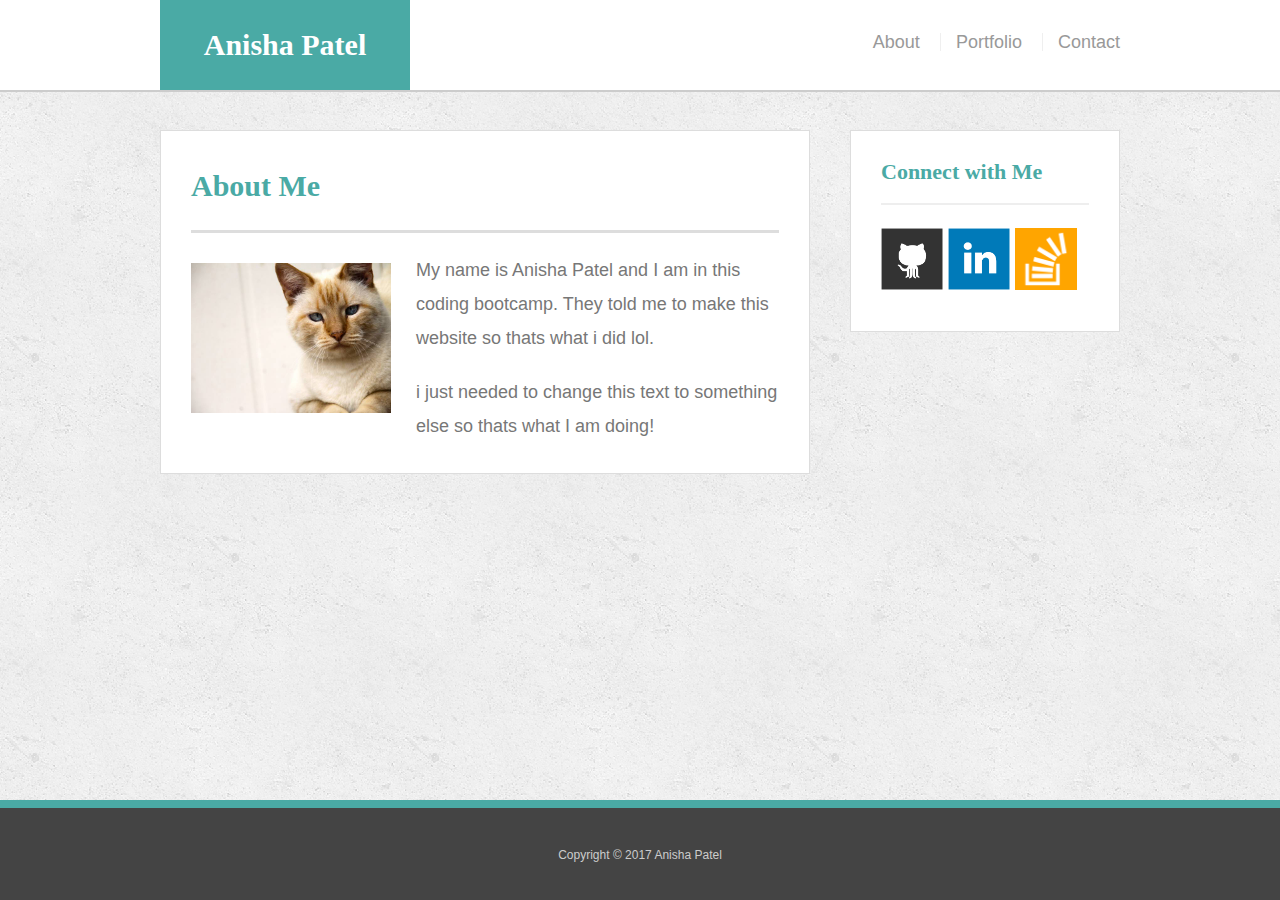
<file: Portfolio/index.html>
<!doctype html>
<html lang="en-us">

<head>
  <meta charset="UTF-8">
  <title>About | Anisha Patel</title>
  <link rel="stylesheet" type="text/css" href="assets/css/reset.css">
  <link rel="stylesheet" type="text/css" href="assets/css/style.css">
  <meta name="viewport" content="width=device-width, initial-scale=1.0">
</head>

<body>
  <div id="wrapper">
    <header id="masthead">
      <div class="container">
        <a href="index.html" id="logo">Anisha Patel</a>
        <nav>
          <a href="index.html">About</a>
          <a href="portfolio.html">Portfolio</a>
          <a href="contact.html">Contact</a>
        </nav>
      </div>
    </header>

    <div id="main-container" class="container">
      <section class="main-section">
        <h1>About Me</h1>

        <img src="assets/images/cat.jpg" class="auth-image" alt="Your Name">

        <p>My name is Anisha Patel and I am in this coding bootcamp. They told me to make this website so thats what i did lol.</p>

        <p>i just needed to change this text to something else so thats what I am doing!</p>

      </section>

      <section class="sidebar">
        <div id="connect">
          <h2>Connect with Me</h2>

          <a href="#"><img src="assets/images/github-128.png" class="social" alt="GitHub" /></a>
          <a href="#"><img src="assets/images/linkedin-128.png" class="social" alt="LinkedIn" /></a>
          <a href="#"><img src="assets/images/stackoverflow-128.png" class="social" alt="Stack Overflow" /></a>
        </div>
      </section>
    </div>
  </div>

  <footer>
    <div class="container">
      Copyright &copy; 2017 Anisha Patel
    </div>
  </footer>
</body>

</html>
</file>
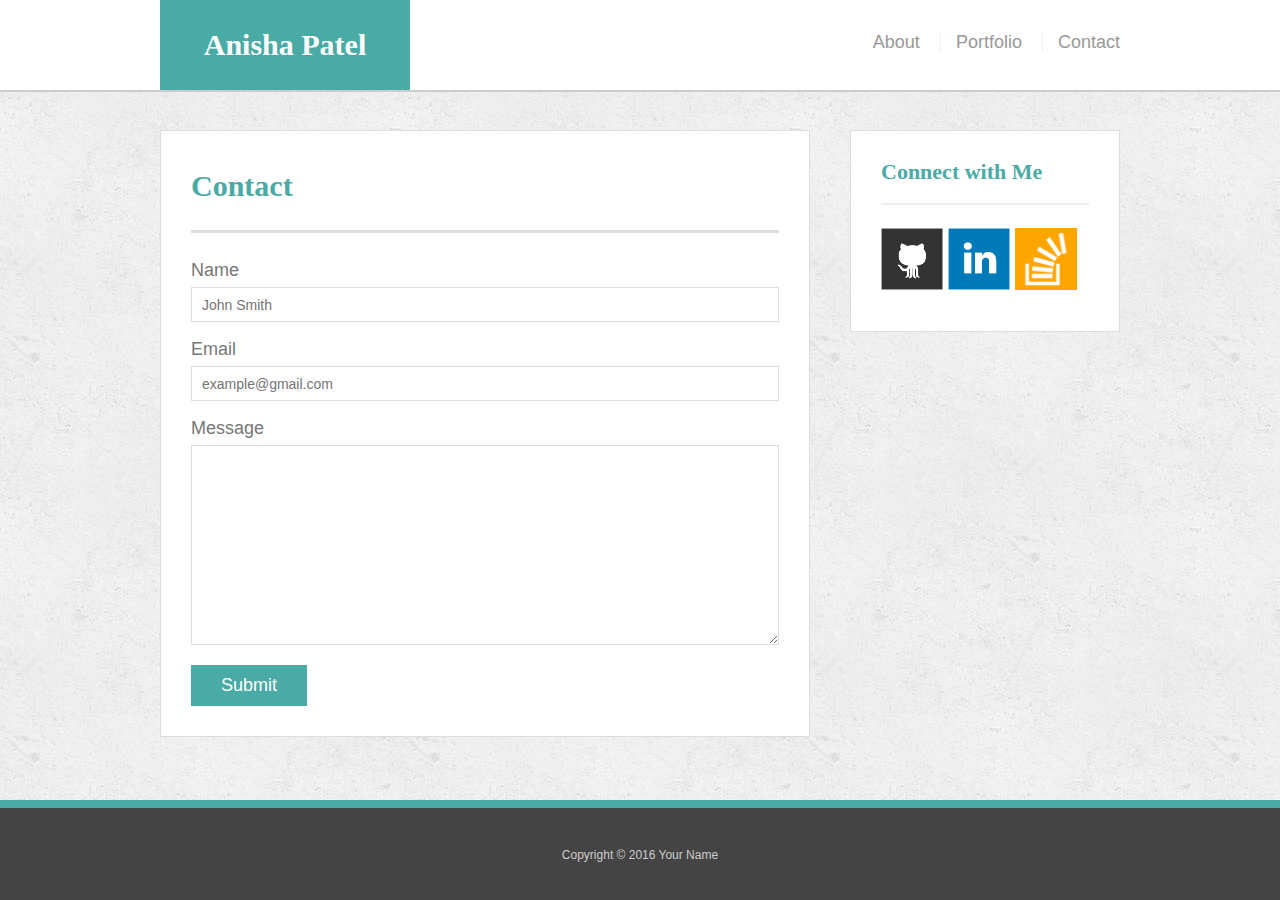
<file: Portfolio/contact.html>
<!doctype html>
<html lang="en-us">

<head>
  <meta charset="UTF-8">
  <title>Contact | Anisha Patel</title>
  <meta name="viewport" content="width=device-width, initial-scale=1">  
  <link rel="stylesheet" type="text/css" href="assets/css/reset.css">
  <link rel="stylesheet" type="text/css" href="assets/css/style.css">
</head>

<body>

  <!-- wraps everything but the footer -->
  <div id="wrapper">
    <header id="masthead">
      <div class="container">
        <a href="index.html" id="logo">Anisha Patel</a>
        <nav>
          <a href="index.html">About</a>
          <a href="portfolio.html">Portfolio</a>
          <a href="contact.html">Contact</a>
        </nav>
      </div>
    </header>

    <div id="main-container" class="container">
      <section class="main-section">
        <h1>Contact</h1>

        <form id="contact-form">
          <ul>
            <li>
              <label for="name">Name</label>
              <input type="text" id="name" name="name" placeholder="John Smith" required="required">
            </li>
            <li>
              <label for="email">Email</label>
              <input type="email" id="email" name="email" placeholder="example@gmail.com" required="required">
            </li>
            <li>
              <label for="message">Message</label>
              <textarea id="message" name="message" required="required"></textarea>
            </li>
          </ul>
          <input type="submit">
        </form>

      </section>

      <section class="sidebar">
        <div id="connect">
          <h2>Connect with Me</h2>

          <a href="#"><img src="assets/images/github-128.png" class="social" alt="GitHub" /></a>
          <a href="#"><img src="assets/images/linkedin-128.png" class="social" alt="LinkedIn" /></a>
          <a href="#"><img src="assets/images/stackoverflow-128.png" class="social" alt="Stack Overflow" /></a>
        </div>
      </section>
    </div>
  </div>

  <footer>
    <div class="container">
      Copyright &copy; 2016 Your Name
    </div>
  </footer>
</body>

</html>
</file>
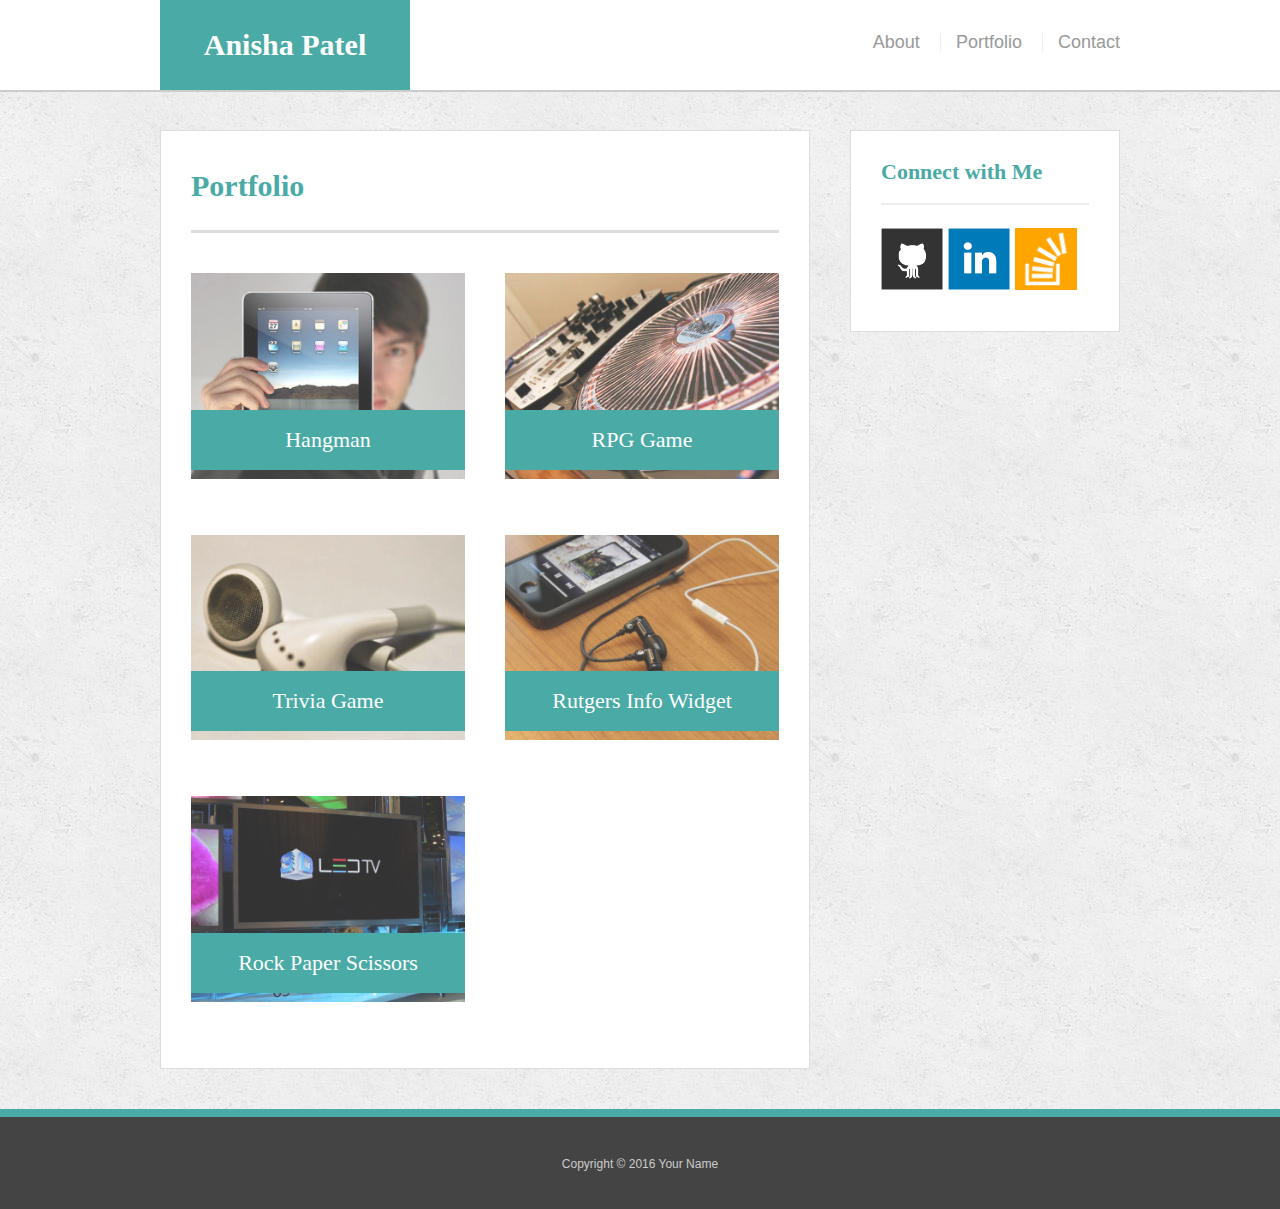
<file: Portfolio/portfolio.html>
<!doctype html>
<html lang="en-us">

<head>
  <meta charset="UTF-8">
  <title>Portfolio | Anisha Patel</title>
  <link rel="stylesheet" type="text/css" href="assets/css/reset.css">
  <link rel="stylesheet" type="text/css" href="assets/css/style.css">
  <meta name="viewport" content="width=device-width, initial-scale=1.0">
</head>

<body>
  <div id="wrapper">
    <header id="masthead">
      <div class="container">
        <a href="index.html" id="logo">Anisha Patel</a>
        <nav>
          <a href="index.html">About</a>
          <a href="portfolio.html">Portfolio</a>
          <a href="contact.html">Contact</a>
        </nav>
      </div>
    </header>

    <div id="main-container" class="container">
      <section class="main-section">
        <h1>Portfolio</h1>

        <div class="work">
          <img src="assets/images/technics-q-c-640-480-1.jpg" alt="hangman">

          <h3>Hangman</h3>
        </div>
        <div class="work">
          <img src="assets/images/technics-q-c-640-480-2.jpg" alt="RPG Game">

          <h3>RPG Game</h3>
        </div>
        <div class="work">
          <img src="assets/images/technics-q-c-640-480-5.jpg" alt="Trivia Game">

          <h3>Trivia Game</h3>
        </div>
        <div class="work">
          <img src="assets/images/technics-q-c-640-480-7.jpg" alt="Rutgers Info Widget">

          <h3>Rutgers Info Widget</h3>
        </div>
        <div class="work">
          <img src="assets/images/technics-q-c-640-480-9.jpg" alt="Rock Paper Scissors">

          <h3>Rock Paper Scissors</h3>
        </div>

      </section>

      <section class="sidebar">
        <div id="connect">
          <h2>Connect with Me</h2>

          <a href="#"><img src="assets/images/github-128.png" class="social" alt="GitHub" /></a>
          <a href="#"><img src="assets/images/linkedin-128.png" class="social" alt="LinkedIn" /></a>
          <a href="#"><img src="assets/images/stackoverflow-128.png" class="social" alt="Stack Overflow" /></a>
        </div>
      </section>
    </div>
  </div>

  <footer>
    <div class="container">
      Copyright &copy; 2016 Your Name
    </div>
  </footer>
</body>

</html>
</file>
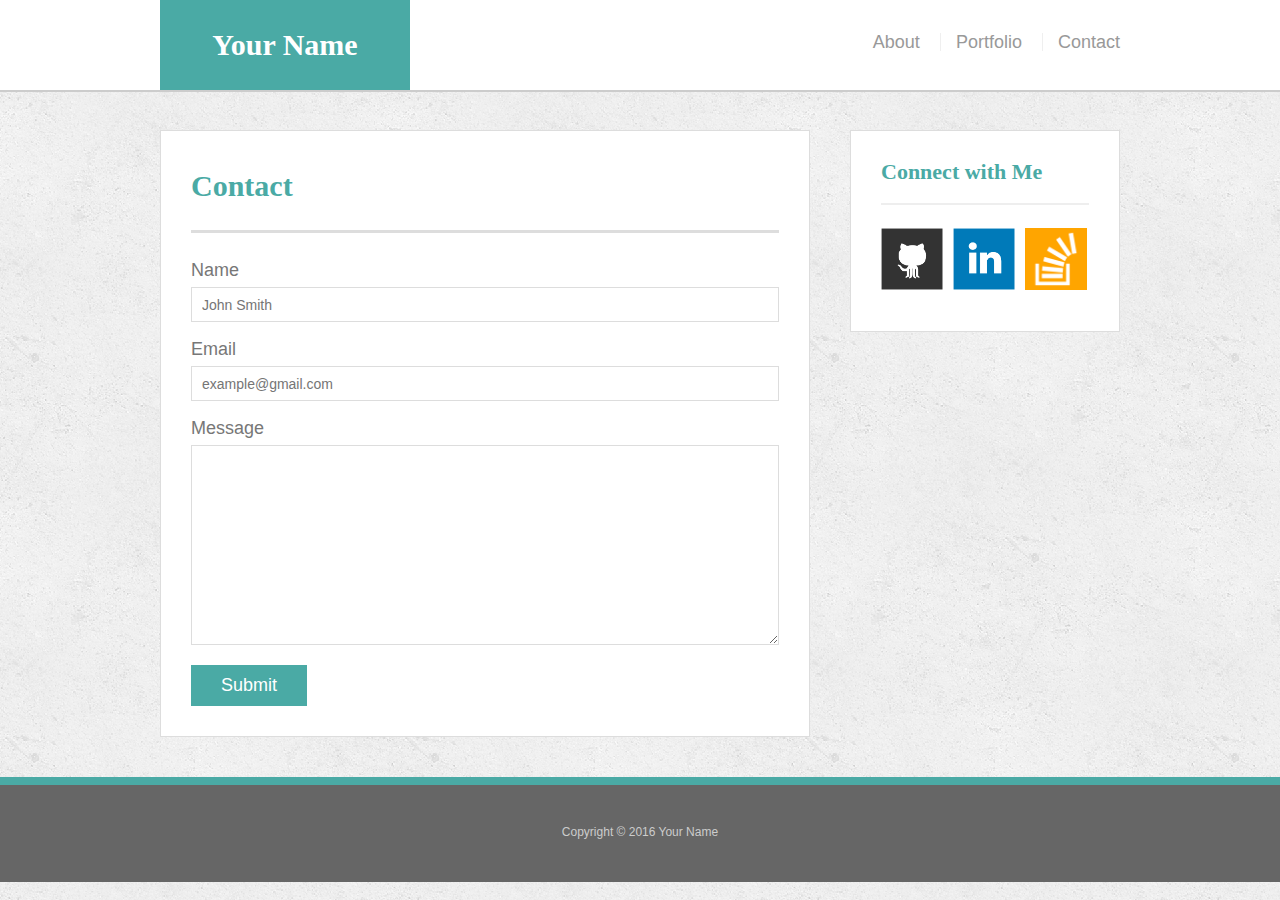
<file: Portfolio/bonus/hover-styles.html>
<!doctype html>
<html lang="en-us">

<head>
  <meta charset="UTF-8">
  <title>Hover Styling</title>
  <link rel="stylesheet" type="text/css" href="assets/css/reset.css">
  <link rel="stylesheet" type="text/css" href="assets/css/style.css">
</head>

<body>

  <header id="masthead">
    <div class="container">
      <a href="#" id="logo">Your Name</a>
      <nav>
        <a href="#">About</a>
        <a href="#">Portfolio</a>
        <a href="#">Contact</a>
      </nav>
    </div>
  </header>

  <div id="main-container" class="container">
    <section class="main-section">
      <h1>Contact</h1>

      <form id="contact-form">
        <ul>
          <li>
            <label for="name">Name</label>
            <input type="text" id="name" name="name" placeholder="John Smith" required="required">
          </li>
          <li>
            <label for="email">Email</label>
            <input type="email" id="email" name="email" placeholder="example@gmail.com" required="required">
          </li>
          <li>
            <label for="message">Message</label>
            <textarea id="message" name="message" required="required"></textarea>
          </li>
        </ul>
        <input type="submit">
      </form>

    </section>

    <section class="sidebar">
      <div id="connect">
        <h2>Connect with Me</h2>

        <img src="assets/images/github-128.png" class="social" alt="Github">
        <img src="assets/images/linkedin-128.png" class="social" alt="LinkedIn">
        <img src="assets/images/stackoverflow-128.png" class="social" alt="Stack Overflow">
      </div>
    </section>
  </div>

  <footer>
    <div class="container">
      Copyright &copy; 2016 Your Name
    </div>
  </footer>
</body>

</html>
</file>
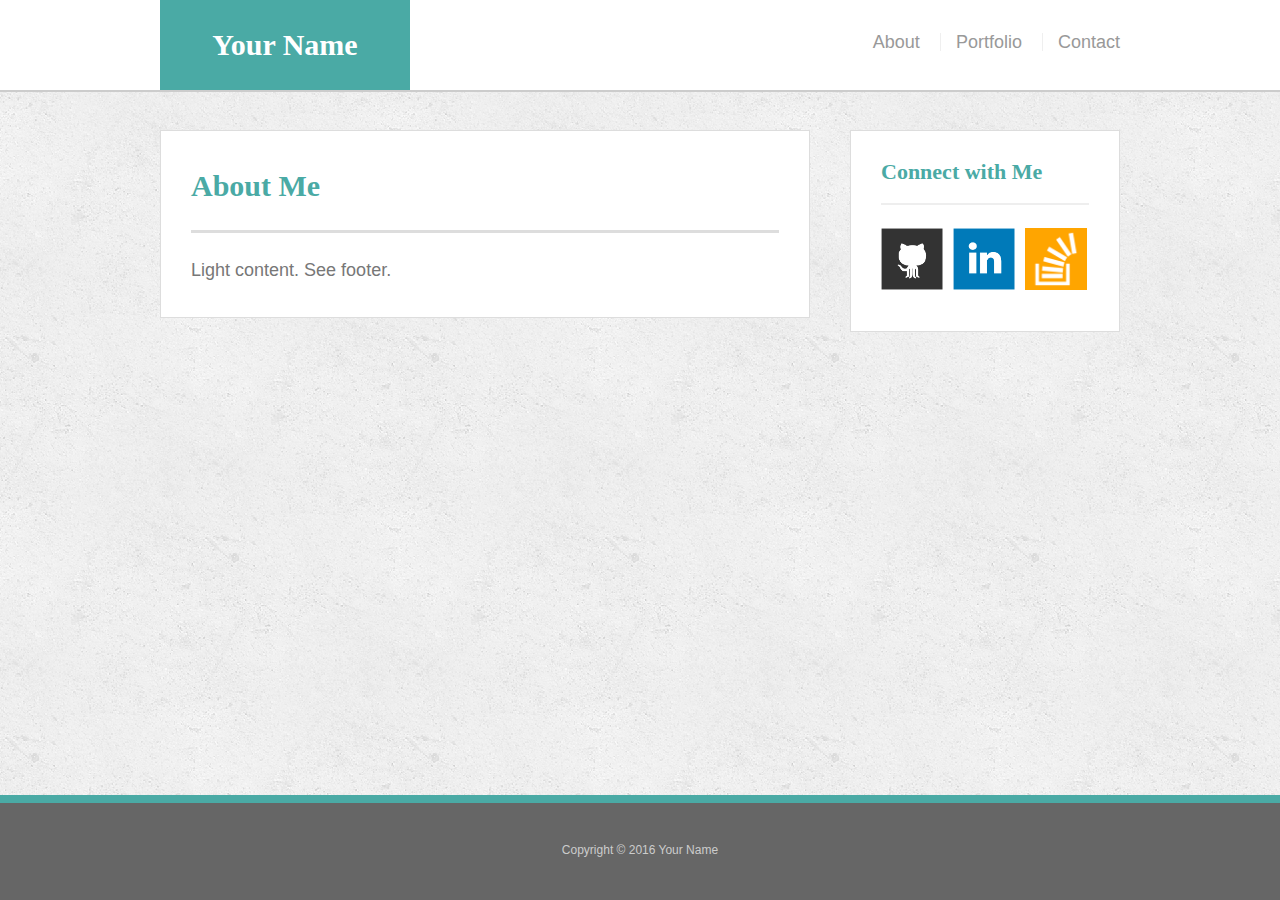
<file: Portfolio/bonus/sticky-footer.html>
<!doctype html>
<html lang="en-us">

<head>
  <meta charset="UTF-8">
  <title>Sticky Footer</title>
  <link rel="stylesheet" type="text/css" href="assets/css/reset.css">
  <link rel="stylesheet" type="text/css" href="assets/css/style.css">
</head>

<body>

  <header id="masthead">
    <div class="container">
      <a href="#" id="logo">Your Name</a>
      <nav>
        <a href="#">About</a>
        <a href="#">Portfolio</a>
        <a href="#">Contact</a>
      </nav>
    </div>
  </header>

  <div class="wrapper">
    <div id="main-container" class="container">
      <section class="main-section">
        <h1>About Me</h1>

        <p>Light content. See footer.</p>

      </section>

      <section class="sidebar">
        <div id="connect">
          <h2>Connect with Me</h2>

          <img src="assets/images/github-128.png" class="social" alt="Github">
          <img src="assets/images/linkedin-128.png" class="social" alt="LinkedIn">
          <img src="assets/images/stackoverflow-128.png" class="social" alt="Stack Overflow">
        </div>
      </section>

      <div class="push"></div>
    </div>
  </div>

  <footer>
    <div class="container">
      Copyright &copy; 2016 Your Name
    </div>
  </footer>
</body>

</html>
</file>
<file: Portfolio/assets/css/style.css>
body {
  font-family: Arial, "Helvetica Neue", Helvetica, sans-serif;
  font-size: 18px;
  line-height: 34px;
  color: #777;
  background: url("../images/concrete_seamless.png");
  position: relative;
}



* {
  box-sizing: border-box;
}

/* general */

.container {
  width: 100%;
  max-width: 960px;
  margin: 0 auto;
  clear: both;
}

h1,
h2,
h3,
p {
  margin-bottom: 20px;
}

p:last-child {
  margin-bottom: 0;
}

h1,
h2,
h3 {
  font-family: Georgia, Times, "Times New Roman", serif;
  font-weight: 700;
  color: #4aaaa5;
}

h1 {
  padding-bottom: 20px;
  font-size: 30px;
  line-height: 49px;
  border-bottom: 3px solid #ddd;
}

h2,
h3 {
  font-size: 22px;
}

/* header */

#masthead {
  position: fixed;
  z-index: 99;
  width: 100%;
  margin: 0 0 30px;
  overflow: auto;
  color: #fff;
  background: #fff;
  border-bottom: 2px solid #ccc;
}

#logo {
  float: left;
  width: 250px;
  height: 90px;
  font-family: Georgia, Times, "Times New Roman", serif;
  font-size: 30px;
  font-weight: 700;
  line-height: 90px;
  color: #fff;
  text-align: center;
  text-decoration: none;
  background: #4aaaa5;
}

nav {
  float: right;
  margin-top: 25px;
}

nav a {
  display: inline-block;
  padding-left: 15px;
  margin-left: 15px;
  line-height: 18px;
  color: #999;
  text-decoration: none;
  border-left: 1px solid #efefef;
}

nav a:first-child {
  border-left: 0 none;
}

/* footer */

footer {
  padding: 30px 0;
  clear: both;
  font-size: 12px;
  color: #fff;
  color: #ccc;
  text-align: center;
  background: #666;
  border-top: 8px solid #4aaaa5;
}

/* sidebar */

.sidebar {
  float: right;
  width: 100%;
  max-width: 270px;
  padding: 30px;
  margin-bottom: 20px;
  background: #fff;
  border: 1px solid #ddd;
}

h3,
.sidebar h2 {
  padding-bottom: 20px;
  margin-bottom: 15px;
  line-height: 22px;
  border-bottom: 2px solid #eee;
}

.social {
  width: 62px;
  height: 62px;
  margin-top: 8px;
  margin-right: 5px;
}

.social:last-child {
  margin-right: 0;
}

/* main */

#main-container {
  padding-top: 130px;
}

.main-section {
  float: left;
  width: 100%;
  max-width: 650px;
  padding: 30px;
  margin: 0 0 40px;
  background: #fff;
  border: 1px solid #ddd;
}

/* portfolio page */

.work {
  position: relative;
  float: left;
  width: 274px;
  margin: 20px 0 25px;
  overflow: auto;
}

.work:nth-child(even) {
  margin-right: 40px;
}

.work img {
  width: 100%;
  border: 0 none;
  opacity: 0.8;
}

.work h3 {
  position: absolute;
  bottom: 20px;
  width: 100%;
  padding: 15px;
  margin-bottom: 0;
  font-weight: 300;
  line-height: 30px;
  color: #fff;
  text-align: center;
  background: #4aaaa5;
  border-bottom: 0;
}

.auth-image {
  float: left;
  width: 200px;
  height: auto;
  margin-top: 10px;
  margin-right: 25px;
}

/* contact page */

#contact-form ul {
  margin-bottom: 20px;
}

#contact-form li {
  margin-bottom: 10px;
}

label,
input[type=text],
input[type=email],
textarea {
  display: block;
  width: 100%;
}

input[type=text],
input[type=email],
textarea {
  height: 35px;
  padding: 0 10px;
  font-size: 14px;
  border: 1px solid #ddd;
}

textarea {
  height: 200px;
}

input[type=submit] {
  padding: 10px 30px;
  font-size: 18px;
  color: #fff;
  cursor: pointer;
  background: #4aaaa5;
  border: 0 none;
}


/*
 * Sticky footer
 */
#wrapper {
  min-height: 100vh;
  margin-bottom: -100px;
}

#wrapper::after {
  content: "";
  display: block;
}

footer, #wrapper::after {
  height: 100px;
}

footer {
  background: #444;
}


@media screen and (max-width: 980px) {
	.sidebar, .main-section {
		float: none;
		max-width: 100%;
		padding-top: 20px;
		position: relative;
	}

	.sidebar {
		margin-bottom: 300px;
	}
	#main-container {
		padding-top: 20px;
	}

}

@media screen and (max-width: 768px){
	.sidebar, .main-section {
		float: none;
		max-width: 100%;
		position: relative;
	}

	.sidebar {
		margin-bottom: 300px;
	}
	#main-container {
		padding-top: 20px;
	}

}

@media screen and (max-width: 640px) {
	#masthead {
		position: static;
		margin: auto;
	}
	#main-container {
		padding-top: 20px;
	}
	.sidebar, .main-section {
		float: none;
		max-width: 100%;
		position: relative;
	}

	.sidebar {
		margin-bottom: 300px;
	}
	footer {
		position: absolute;
		right: 0;
		bottom: 0;
		left: 0;
		padding: 1rem;
		height: 100px;
	}

}
</file>
<file: Portfolio/bonus/assets/css/style.css>
body {
  font-family: Arial, "Helvetica Neue", Helvetica, sans-serif;
  font-size: 18px;
  line-height: 34px;
  color: #777;
  background: url("../images/concrete_seamless.png");
}

* {
  box-sizing: border-box;
  margin: 0;
}

/* sticky footer styling */

/* http://ryanfait.com/html5-sticky-footer/ */

html,
body {
  height: 100%;
}

.wrapper {
  height: auto !important;
  height: 100%;
  min-height: 100%;
  margin: 0 auto -105px;
}

footer,
.push {
  height: 105px;
}

/* end sticky footer styling */

/* start hover styling */

#logo:hover,
input[type=submit]:hover {
  background: #5e7f7e;
}

nav a:hover {
  color: #5e7f7e;
}

.social:hover {
  cursor: pointer;
  opacity: 0.8;
}

/* end hover styling */

/* general styling */

.container {
  width: 100%;
  max-width: 960px;
  margin: 0 auto;
  clear: both;
}

h1,
h2,
h3,
p {
  margin-bottom: 20px;
}

p:last-child {
  margin-bottom: 0;
}

h1,
h2,
h3 {
  font-family: Georgia, Times, "Times New Roman", serif;
  font-weight: 700;
  color: #4aaaa5;
}

h1 {
  padding-bottom: 20px;
  font-size: 30px;
  line-height: 49px;
  border-bottom: 3px solid #ddd;
}

h2,
h3 {
  font-size: 22px;
}

/* header */

#masthead {
  position: fixed;
  z-index: 99;
  width: 100%;
  margin: 0 0 30px;
  overflow: auto;
  color: #fff;
  background: #fff;
  border-bottom: 2px solid #ccc;
}

#logo {
  float: left;
  width: 250px;
  height: 90px;
  font-family: Georgia, Times, "Times New Roman", serif;
  font-size: 30px;
  font-weight: 700;
  line-height: 90px;
  color: #fff;
  text-align: center;
  text-decoration: none;
  background: #4aaaa5;
}

nav {
  float: right;
  margin-top: 25px;
}

nav a {
  display: inline-block;
  padding-left: 15px;
  margin-left: 15px;
  line-height: 18px;
  color: #999;
  text-decoration: none;
  border-left: 1px solid #efefef;
}

nav a:first-child {
  border-left: 0 none;
}

/* footer */

footer {
  padding: 30px 0;
  clear: both;
  font-size: 12px;
  color: #fff;
  color: #ccc;
  text-align: center;
  background: #666;
  border-top: 8px solid #4aaaa5;
}

/* sidebar */

.sidebar {
  float: right;
  width: 100%;
  max-width: 270px;
  padding: 30px;
  margin-bottom: 20px;
  background: #fff;
  border: 1px solid #ddd;
}

h3,
.sidebar h2 {
  padding-bottom: 20px;
  margin-bottom: 15px;
  line-height: 22px;
  border-bottom: 2px solid #eee;
}

.social {
  width: 62px;
  height: 62px;
  margin-top: 8px;
  margin-right: 5px;
}

.social:last-child {
  margin-right: 0;
}

/* main */

#main-container {
  padding-top: 130px;
}

.main-section {
  float: left;
  width: 100%;
  max-width: 650px;
  padding: 30px;
  margin: 0 0 40px;
  background: #fff;
  border: 1px solid #ddd;
}

/* contact page */

#contact-form ul {
  margin-bottom: 20px;
}

#contact-form li {
  margin-bottom: 10px;
}

label,
input[type=text],
input[type=email],
textarea {
  display: block;
  width: 100%;
}

input[type=text],
input[type=email],
textarea {
  height: 35px;
  padding: 0 10px;
  font-size: 14px;
  border: 1px solid #ddd;
}

textarea {
  height: 200px;
}

input[type=submit] {
  padding: 10px 30px;
  font-size: 18px;
  color: #fff;
  cursor: pointer;
  background: #4aaaa5;
  border: 0 none;
}
</file>
